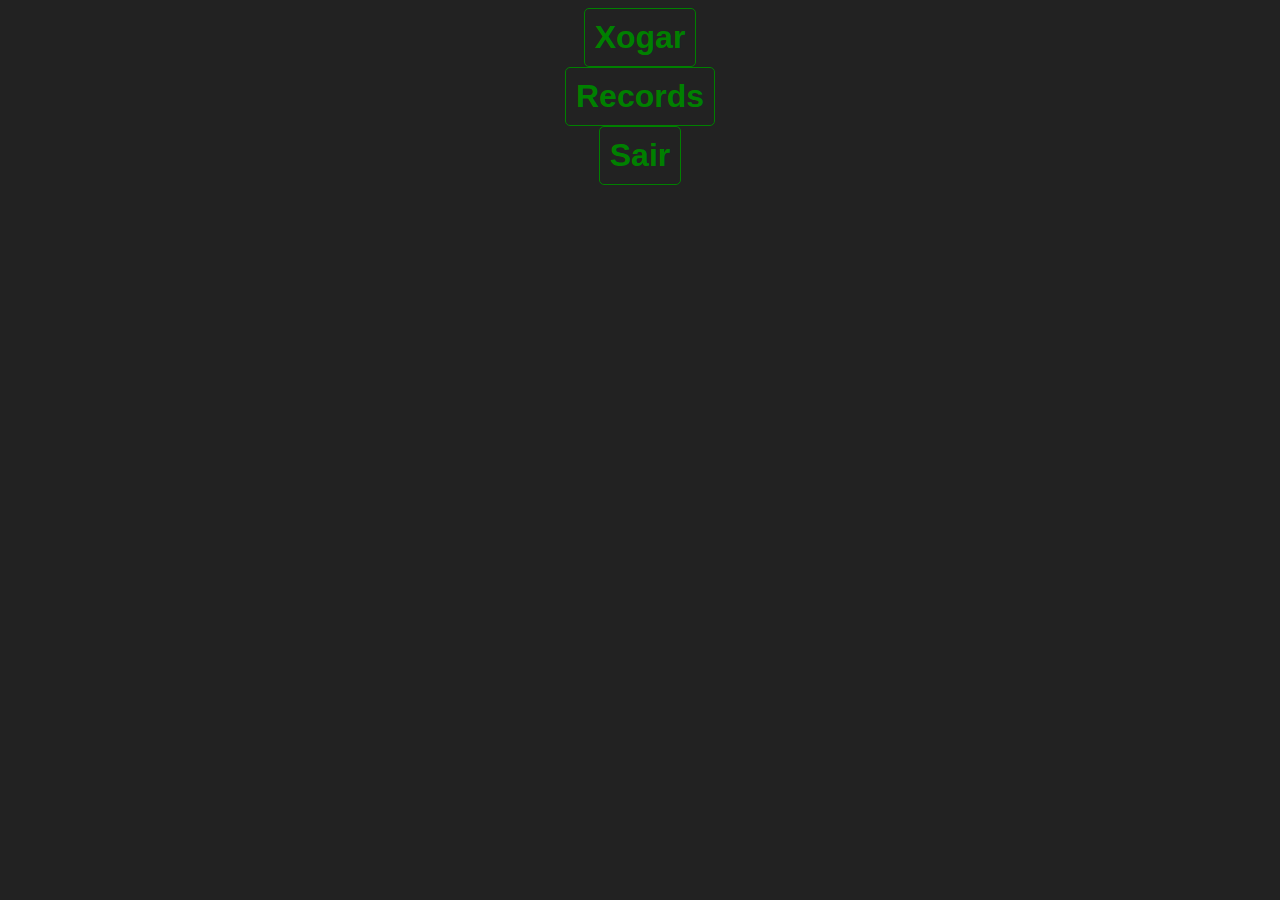
<file: index.html>
<!-- Frogger de referencia -->
<!-- https://www.1001juegos.com/juego/frogger -->

<!DOCTYPE html>
<html lang="en">
<head>
  <meta charset="UTF-8">
  <meta name="viewport" content="width=device-width, initial-scale=1.0">
  <title>Menú</title>
  <link rel="stylesheet" href="./css/menu.css">
</head>
<body>
  <!-- Logo xogo -->
  
  <!-- Menú -->

  <!-- Copy rigth -->
  <div id="menu">
    <a href="./xogar.html">Xogar</a>
    <a href="./records.html">Records</a>
    <a href="javascript:sair()">Sair</a>
  </div>
</body>
</html>
</file>
<file: css/menu.css>
*{
  font-family: Arial, Helvetica, sans-serif;
}

body{
  background-color: #222;
}

#menu{
  display: flex;
  flex-direction: column;
  align-items: center;
  font-size: 2em;
  font-weight: bold;
}

#menu a{
  text-decoration: none;
  border: 1px solid green;
  color: green;
  border-radius: 5px;
  padding: 10px;
}

#menu p{
  color: green;
  border-radius: 5px;
}
</file>
